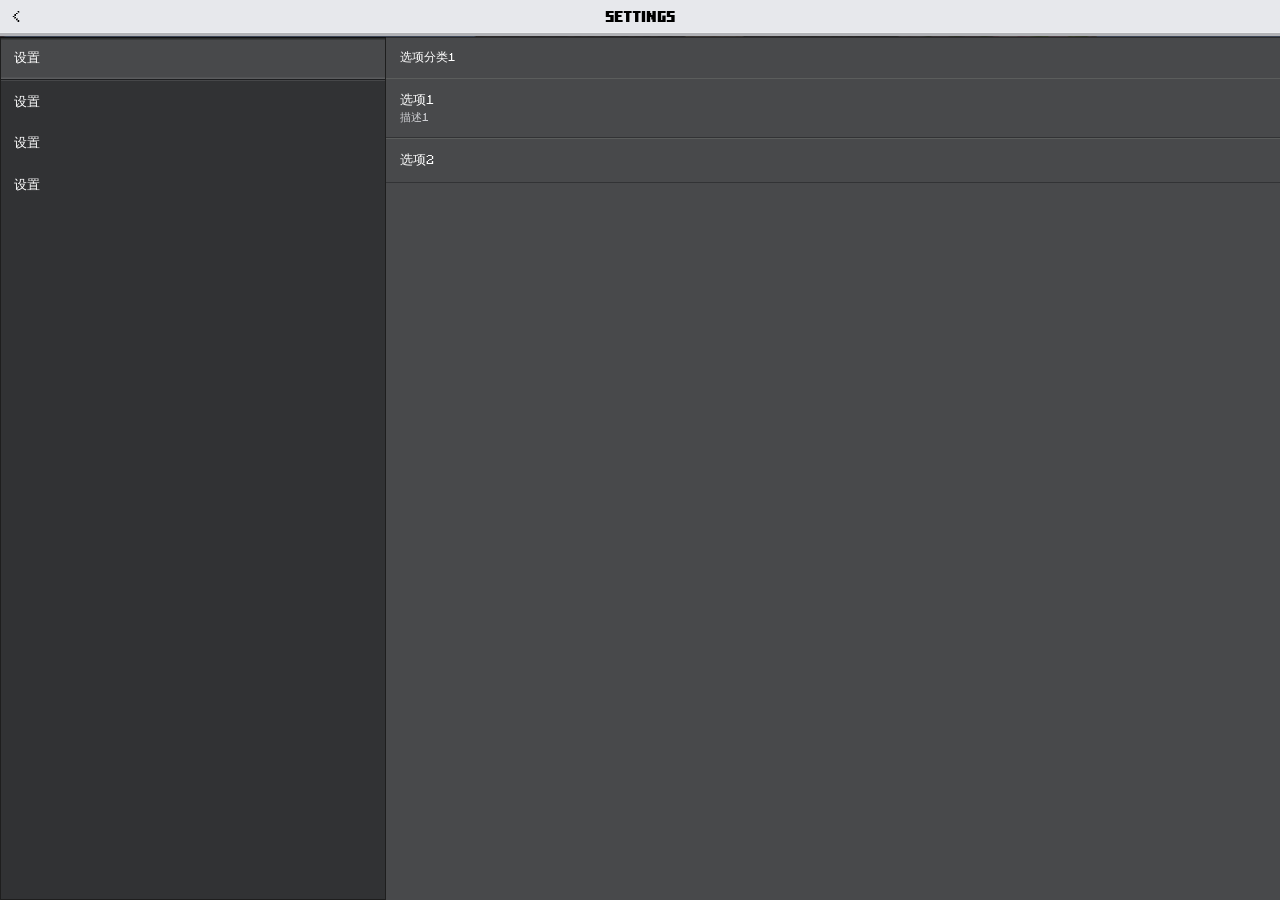
<file: setting.html>
<!DOCTYPE html>
<html lang="zh-CN">
<head>
  <meta charset="UTF-8">
  <meta name="viewport" content="width=device-width, initial-scale=1">
  <title>HTML</title>
  <link rel="stylesheet" href="styles/body-style.css">
  <link rel="stylesheet" href="styles/public-style.css">
  <link rel="stylesheet" href="styles/button-style.css">
  <link rel="stylesheet" href="styles/more-style.css">
</head>
<body>
  <a class="header_btn" href="javascript:void(0);" onclick="history.back();">&lt;</a>
  <div class="header">settings</div>
  
  <div class="full left">
    <div class="tab-2">
    <div class="page_btn">设置</div>
    <div class="cut"></div>
    <div class="page_btn">设置</div>
    <div class="page_btn">设置</div>
    <div class="page_btn">设置</div>
    </div>
  </div>
  <div class="full right">
      <div class="tab_content">
        <div class="tab_page-2">
          <p>选项分类1</p>
          <div class="set_section">选项1<br><span class="desc">描述1</span></div>
          <div class="set_section">选项2</div>
        </div>
        
        <div class="tab_page-2">
          <p>选项分类2</p>
          <div class="set_section">选项1<br><span class="desc">描述1</span></div>
          <div class="set_section">选项2</div>
        </div>
        
      </div>
  </div>
  
  <script src="setting.js"></script>
</body>
</html>
</file>
<file: styles/body-style.css>
body {
  background-color:#1B1B1B;
 background-image: linear-gradient(rgba(0,0,0,0.5),rgba(0,0,0,0.5)), url('../图片.png');
 background-size: cover;
  background-position: center;
  background-repeat: no-repeat;
  background-attachment: fixed;
  height: 100%;
  overflow: hidden;
  zoom: 0.8;
}
</file>
<file: styles/public-style.css>
/* 字体 */
@font-face {
    font-family: 'minecraft-ten'; 
    src: url('../fonts/Minecraft-Ten.ttf');
}

@font-face {
    font-family: "mojangles";
    src: url("../fonts/Mojangles.ttf") format("truetype");
}

@font-face {
    font-family: "notosans";
    src: url("../fonts/NotoSansSC-Regular.ttf") format("truetype");
}

@font-face {
    font-family: "notosans-bold";
    src: url("../fonts/NotoSans-Bold.ttf") format("truetype");
}

@font-face {
    font-family: "unifont";
    src: url("../fonts/Unifont.ttf") format("truetype");
}

* {
    -webkit-tap-highlight-color: transparent; /* 禁用高亮 */
    touch-action: manipulation; /* 禁用长按菜单 */
    user-select: none;
}

a {
  text-decoration: none;
}

/* 界面结构 */
.gapbox {
  margin: 6px 20px 20px 20px;
  display: flex;
  gap: 8px;
  align-items: flex-start;
} /* 带间距内容盒 */

.box {
  margin: 6px 20px 20px 20px;
} /* 普通内容盒 */

.topbox {
  margin: 0px 14px 0px 14px;
  display: flex;
}
.topbox .left,
.topbox .right {
  display: flex;
}

.topbox .right {
  display: flex;
  align-items: flex-end;
  justify-content: flex-end;
}

.left {
  width: 30%;
  overflow-y: auto;
  overflow-x: hidden;
}

.right {
  width: 70%;
  overflow-y: auto;
  overflow-x: hidden;
}

.right img,
.left img,
.section img{
  max-width: 100%;
  height: auto;
  display: block;
}

.section,
.section-2,
.section-3,
.section-4 {
  min-height: 36px;
}

.no_outline {
  outline: none !important;
  margin: 0 !important;
} /* 完全嵌入 */

/* 部分元素样式 */
/* 标题栏 */
.header {
    font-family: minecraft-ten,notosans;
    font-size: 20px;
    background-color: #E7E8EC;
    border-bottom: 2px solid #ECEDEF;
    box-shadow: 0 4px 0 #B1B2B6, 0 6px 0 rgba(0,0,0,0.5);
    height: 40px;
    width: 100%;
    align-items: center;
    display: flex;
    justify-content: center;
    position: fixed;
    top: 0;
    left: 0;
    z-index: 10;
}

.header_btn,
.header_btn_r {
    font-family: mojangles;
    font-size: 20px;
    background-color: #E7E8EC;
    height: 40px;
    width: 40px;
    align-items: center;
    display: flex;
    justify-content: center;
    position: fixed;
    z-index: 11;
    color: black;
}

.header_btn {
  top: 0;
  left: 0;
}

.header_btn_r {
  top: 0;
  right: 0;
  border-left: 2px solid #A1A2A4;
  box-shadow:inset 2px 0 #fff;
}

.header_btn:active {
  background-color: #F5F6FA;
}

.section {
  border: #1E1E1E solid 2px;
} /* 通用板块（添加边框） */

.section-2 {
  border: solid #000 2px;
  background-color: rgba(0,0,0,0.4);
  min-height: 36px;
} /* 半透明板块 */

.section-3 {
  margin: 2px;
  outline: solid #000 2px;
  border-top: solid #464749 2px;
  border-bottom: solid #1D1E20 2px;
  background-color: #313234;
  box-shadow: 0 2px 0 #1D1E20;
} /* 带光影深色板块 */

.section-4 {
  border: solid #1D1E20 2px;
  background-color: #313234;
}

.notice {
  display: flex;
  justify-content: center;
  align-items: center;
  height: 28px;
  width: 100%;
  font-size: 16px;
  border-bottom: solid #000 2px;
} /* 板块内通知（黑框）*/

/* 全屏页面 */
.full.left,
.full.right {
  position: fixed;
  top: 40px;  /* header 高度 */
  bottom: 0;
  overflow-y: auto;
  padding: 0;
}

.full.left {
  left: 0;
  width: 30%;
  background-color: #313234;
  border: 2px solid #1E1E1E;
  margin-top: 6px;
}

.full.right {
  right: 0;
  width: 70%;
  background-color: #48494B;
  margin-top: 6px;
  z-index: -1;
}


/* 标志颜色 */
.destructive {
  background-color: #EF8784;
}

/* 文本 */
p,
h1,
h2 {
  font-family: mojangles, notosans;
}

p {
  color: #fff;
  font-size: 15px;
}

.desc {
  color: #D0D1D5;
  font-size: 14px;
}

h1 {
  color: #fff;
  font-size: 30px;
  font-weight: normal;
}

h2 {
  color: #fff;
  font-size: 16px;
  font-weight: normal;
}

/* loading gif 的淡入过渡效果（可选） */
.section, .section-2 {
    transition: opacity 1s ease;
}

/* 确保 loading 图片垂直居中 */
.loading-gif {
    display: flex;
    justify-content: center;
    align-items: center;
    height: 10px;
}
</file>
<file: styles/button-style.css>
.btn {
    display: flex;
    justify-content: center;
    align-items: center;
    cursor: pointer;
    font-family: mojangles, notosans;
    height: 36px;
    width: 100%;
    justify-self: center;
    margin: 6px;
    
   transition: all 0.2s ease;
}

.tab .btn {
  margin: 0;
  border: none;
  outline: 2px solid #1E1E1F;
}

.extra_small_btn {
    width: 100px;
}

.small_btn {
    width: 130px;
}

.middle_btn {
    width: 200px;
}

.large_btn {
    width: 272px;
}

/* 次级按钮 */
.normal_btn {
    background-color: #D0D1D4;
    border: 2px solid #1E1E1F;
    box-shadow: inset 0 -4px #58585A, inset 2px 2px rgba(255, 255, 255, 0.6), inset -2px -6px rgba(255, 255, 255, 0.4);
    color: #000000;
    padding-bottom: 6px;
}

.normal_btn:hover {
    background-color: #B1B2B5;
    box-shadow: inset 0 -4px #58585A, inset 2px 2px rgba(255, 255, 255, 0.8), inset -2px -6px rgba(255, 255, 255, 0.6);
}

.normal_btn:active {
    background-color: #B1B2B5;
    box-shadow: inset 2px 2px rgba(255, 255, 255, 0.8), inset -2px -2px rgba(255, 255, 255, 0.6);
    height: 36px;
    padding-bottom: 2px;
    margin-bottom: 10px;
    transform: translateY(4px);
}

/* 按钮 */
.primary_btn ,
.hero_btn {
    background-color: #4F8436;
    border: 2px solid #1E1E1F;
    box-shadow: inset 0 -4px #2B4E1D, inset 2px 2px rgba(255, 255, 255, 0.2), inset -2px -6px rgba(255, 255, 255, 0.1);
    color: #fff;
    padding-bottom: 6px;
}

.primary_btn:hover, 
.hero_btn:hover{
    background-color: #3A6327;
    box-shadow: inset 0 -4px #2A4B1C, inset 2px 2px rgba(255, 255, 255, 0.4), inset -2px -6px rgba(255, 255, 255, 0.3);
}

.primary_btn:active,
.hero_btn:active {
    background-color: #3A6327;
    box-shadow: inset 2px 2px rgba(255, 255, 255, 0.2), inset -2px -2px rgba(255, 255, 255, 0.1);
    height: 36px;
    padding-bottom: 2px;
    margin-bottom: 10px;
    transform: translateY(4px);
}

.hero_btn{
    font-family: minecraft-ten;
    text-shadow: 2px 2px 0 rgba(0,0,0,0.4);
}

/* 标签页按钮 */
.tab_btn {
    background-color: #48494B;
    border: 2px solid #1E1E1F;
    box-shadow: inset 0 -4px #313234, inset 2px 2px rgba(255, 255, 255, 0.2), inset -2px -6px rgba(255, 255, 255, 0.1);
    color: #fff;
    padding-bottom: 6px;
}

.tab_btn:hover {
    background-color: #58585A;
    box-shadow: inset 0 -4px #313234, inset 2px 2px rgba(255, 255, 255, 0.4), inset -2px -6px rgba(255, 255, 255, 0.3);
}

.tab_btn:active,
.tab_btn.active {
  /*
    background-color: #313234;
    box-shadow: inset 2px 2px rgba(255, 255, 255, 0.2), inset -2px -2px rgba(255, 255, 255, 0.1);
    height: 36px;
    padding-bottom: 2px;
    margin-bottom: 10px;
    transform: translateY(4px);
    */
    
    background-color: #313234;
    box-shadow: inset 2px 2px rgba(255, 255, 255, 0.2), inset -2px -2px rgba(255, 255, 255, 0.1);
    height: 36px;
    padding-bottom: 2px;
    margin-bottom: 10px;
    transform: translateY(4px);
}

.active {
  position: relative;
}

.tab_btn.active::after {
    content: '';
    position: absolute;
    bottom: -2px;
    left: 50%;
    transform: translateX(-50%);
    width: 24px;
    height: 2px;
    background-color: white;
}


.tab_page {
  display: none;
  max-height: calc(100vh);
  overflow-y: auto;
}

.tab_page.active {
  display: block;
}

/* 其他样式 */
.tab {
  display: flex;
  padding: 0 22px;
  gap: 2px;
  position: fixed;
  top: 56px;
  left: 0;
  right: 0;
  z-index: 10;
}

.tab .tab_btn.active::after {
    bottom: 0;
}

/* 功能按钮和交互板块 */
.func_btn,
.board {
  color: white;
  border: 2px solid #1E1E1E;
  font-family: mojangles, notosans;
  box-shadow: inset 2px 2px rgba(255, 255, 255, 0.1), inset -2px -2px rgba(0,0,0, 0.2);
}

.func_btn {
  background-color: #58585A;
  width: 42px;
  height: 42px;
  margin: 6px;
  display: flex;
  justify-content: center;
  align-items: center;
  cursor: pointer;
}
.func_btn:active {
  background-color: #313234;
}

.func_btn img {
  width: 50%;
  image-rendering: crisp-edges;    /* 兼容 Firefox */
  image-rendering: pixelated;      /* Chrome/Edge */
  image-rendering: crisp-edges;    /* Safari 备用 */
}

/*.func_btn:hover {
  background-color: #48494B;
}*/


/* 全屏左侧列表按钮 */
.page_btn {
  font-family: mojangles, notosans;
  height: 20px;
  display: flex;
  align-items: center;
  color: white;
  padding: 16px;
}

.page_btn:active,
.page_btn.active {
  background-color: #48494B;
  box-shadow: inset 0px -2px #5B5C5E,
    inset 0px 2px #2B2D2C;
}
</file>
<file: styles/more-style.css>
/* 更多组件 */
.board {
  height: 72px;
  background-color: #48494B;
}

.board:hover {
  background-color: #58585A;
}

.board:active {
  background-color: #313234;
}

.list .board {
  margin-bottom: 6px;
}

.flex {
  display: flex;
}

/* 分割线 */
.left .cut {
  border-top: 2px solid #1D1E20;
  border-bottom: 2px solid #464749;
}
.right .cut,
.set_section {
  border-top: 2px solid #5B5D5C;
  border-bottom: 2px solid #323335;
}
/* 设置板块 */
.set_section {
  font-family: mojangles, notosans;
  min-height: 20px;
  align-items: center;
  color: white;
  padding: 16px 20px 16px 20px;
}

.full p {
  margin-left: 20px;
}
</file>
